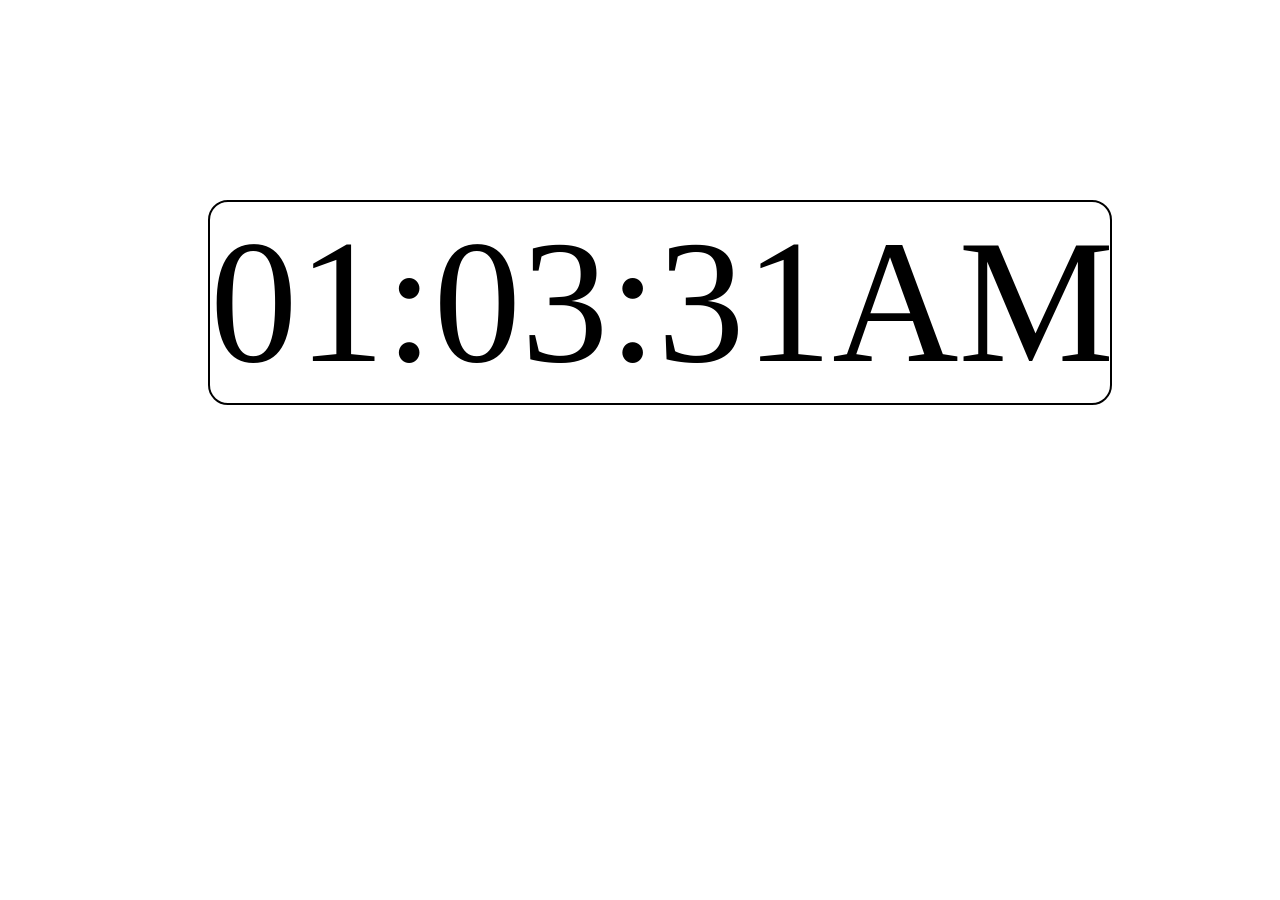
<file: Digital Clock/index.html>
<!doctype html>
<html lang="en">
  <head>
    <meta charset="UTF-8" />
    <meta name="viewport" content="width=device-width, initial-scale=1.0" />
    <title>Digital Clock</title>
    <link rel="stylesheet" href="style.css" />
  </head>
  <body>
    <div id="clock">8:10:45</div>
    <script>
      setInterval(showTime, 1000);
      function showTime() {
        let time = new Date();
        let hour = time.getHours();
        let min = time.getMinutes();
        let sec = time.getSeconds();
        am_pm = "AM";
        if (hour >= 12) {
          if (hour > 12) hour -= 12;
          am_pm = "PM";
        } else if (hour == 0) {
          hr = 12;
          am_pm = "AM";
        }
        hour = hour < 10 ? "0" + hour : hour;
        min = min < 10 ? "0" + min : min;
        sec = sec < 10 ? "0" + sec : sec;
        let currentTime = hour + ":" + min + ":" + sec + am_pm;
        document.getElementById("clock").innerHTML = currentTime;
      }
      showTime();
    </script>
  </body>
</html>
</file>
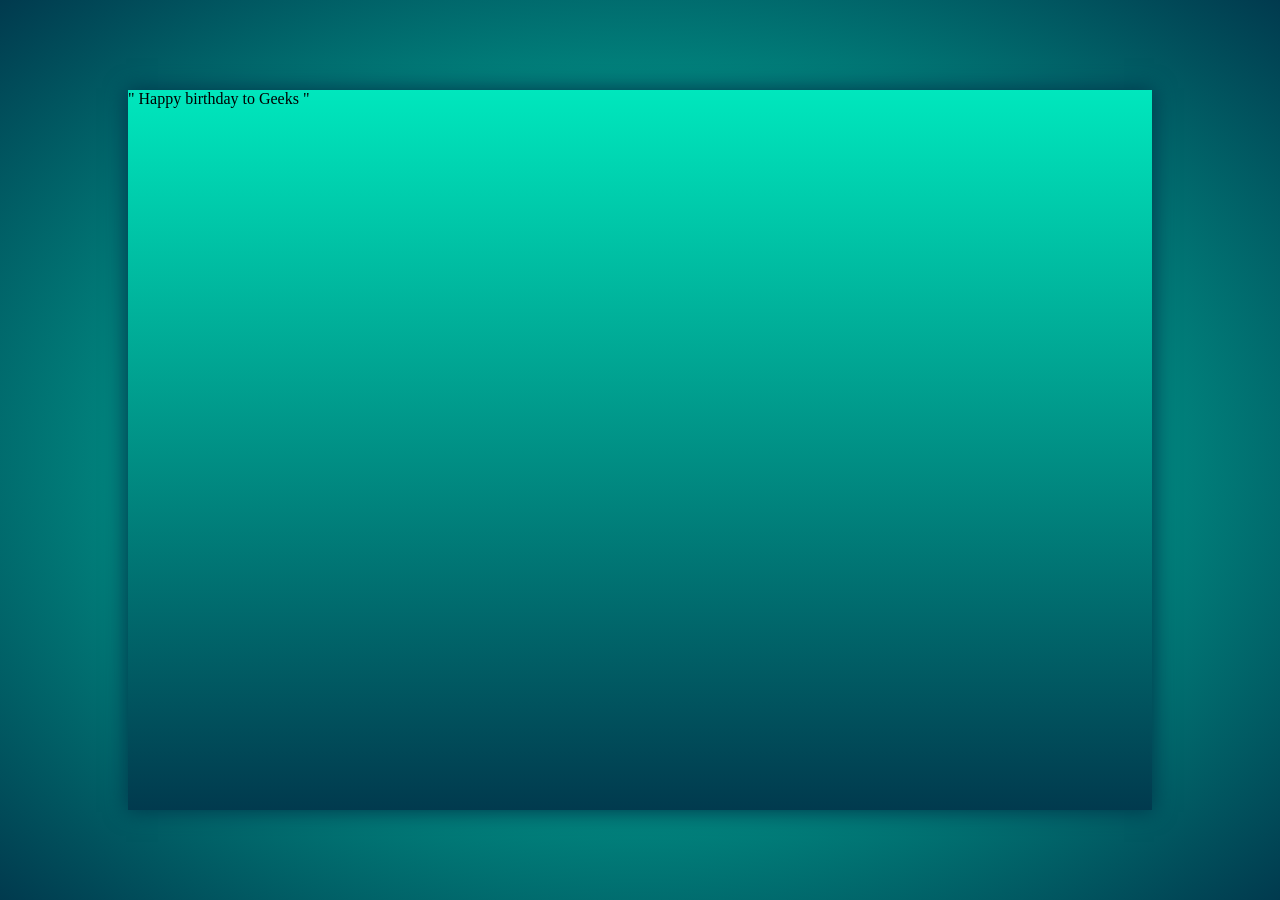
<file: Generate Random Happy Birthday/index.html>
<!doctype html>
<html lang="en">
  <head>
    <meta charset="UTF-8" />
    <meta name="viewport" content="width=device-width, initial-scale=1.0" />
    <title>Generate Random Happy Birthday</title>
    <link rel="stylesheet" href="style.css" />
  </head>
  <body>
    <div class="body-bg"></div>
    <div class="container">
      <div class="container-date">
        <div id="msg"></div>
      </div>
    </div>
    <script src="script.js"></script>
  </body>
</html>
</file>
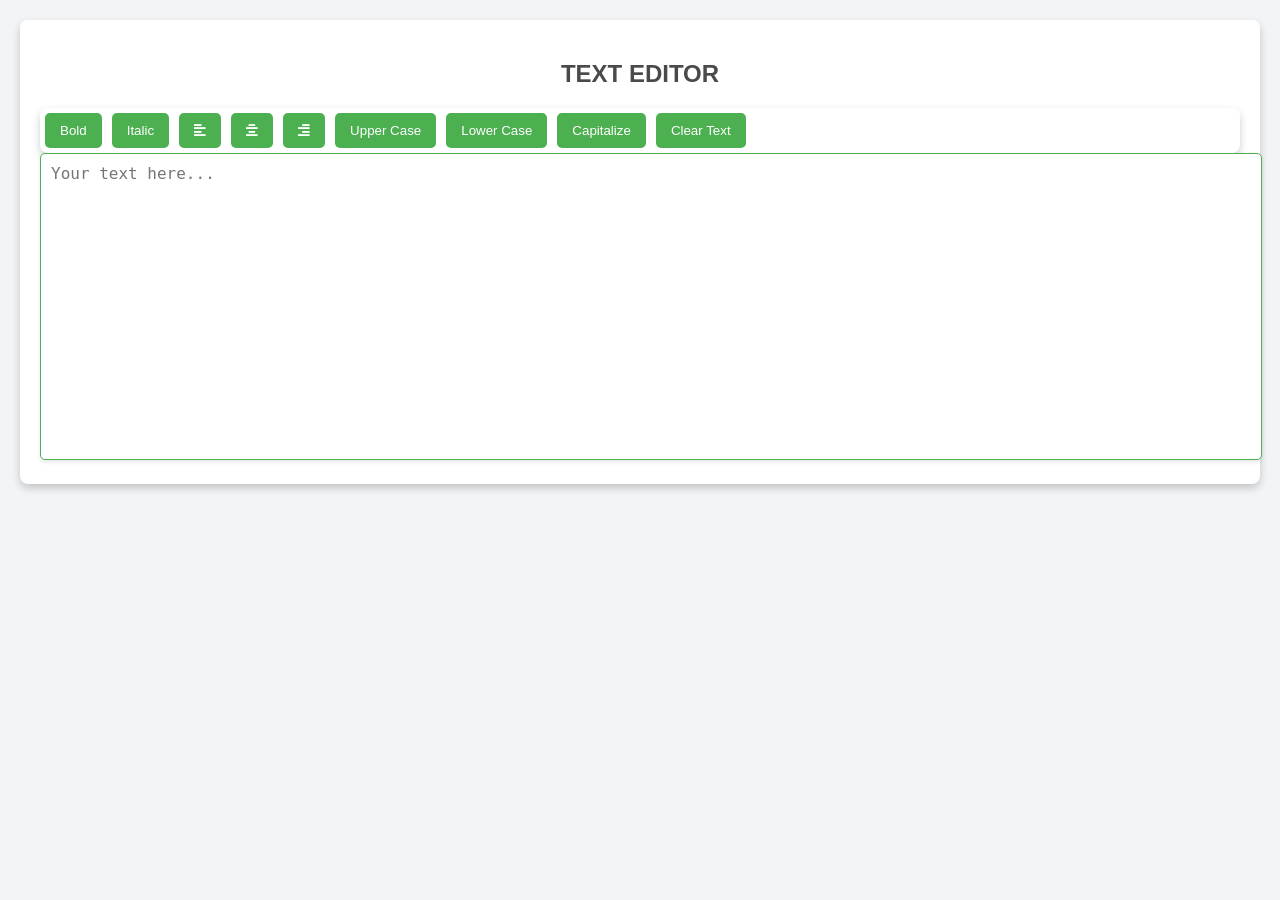
<file: Text Editor/index.html>
<!doctype html>
<html lang="en">
  <head>
    <meta charset="UTF-8" />
    <meta name="viewport" content="width=device-width, initial-scale=1.0" />
    <title>Text Editor</title>
    <link rel="stylesheet" href="style.css" />
    <link
      rel="stylesheet"
      href="https://cdnjs.cloudflare.com/ajax/libs/font-awesome/5.10.0/css/all.min.css"
    />
  </head>
  <body>
    <section>
      <h1>TEXT EDITOR</h1>
      <div class="button-container">
        <button onclick="editorOption1()" title="Bold Text">Bold</button>
        <button onclick="editorOption2()" title="Italic Text">Italic</button>
        <button onclick="editorOption3()" title="Left Align">
          <i class="fas fa-align-left"></i>
        </button>
        <button onclick="editorOption4()" title="Center Align">
          <i class="fas fa-align-center"></i>
        </button>
        <button onclick="editorOption5()" title="Right Align">
          <i class="fas fa-align-right"></i>
        </button>
        <button onclick="editorOption6()" title="Uppercase">Upper Case</button>
        <button onclick="editorOption7()" title="Lowercase">Lower Case</button>
        <button onclick="editorOption8()" title="Capitalize">Capitalize</button>
        <button onclick="editorOption9()" title="Clear Text">Clear Text</button>
      </div>
      <textarea
        id="textarea1"
        rows="15"
        placeholder="Your text here..."
      ></textarea>
    </section>
    <script src="script.js"></script>
  </body>
</html>
</file>
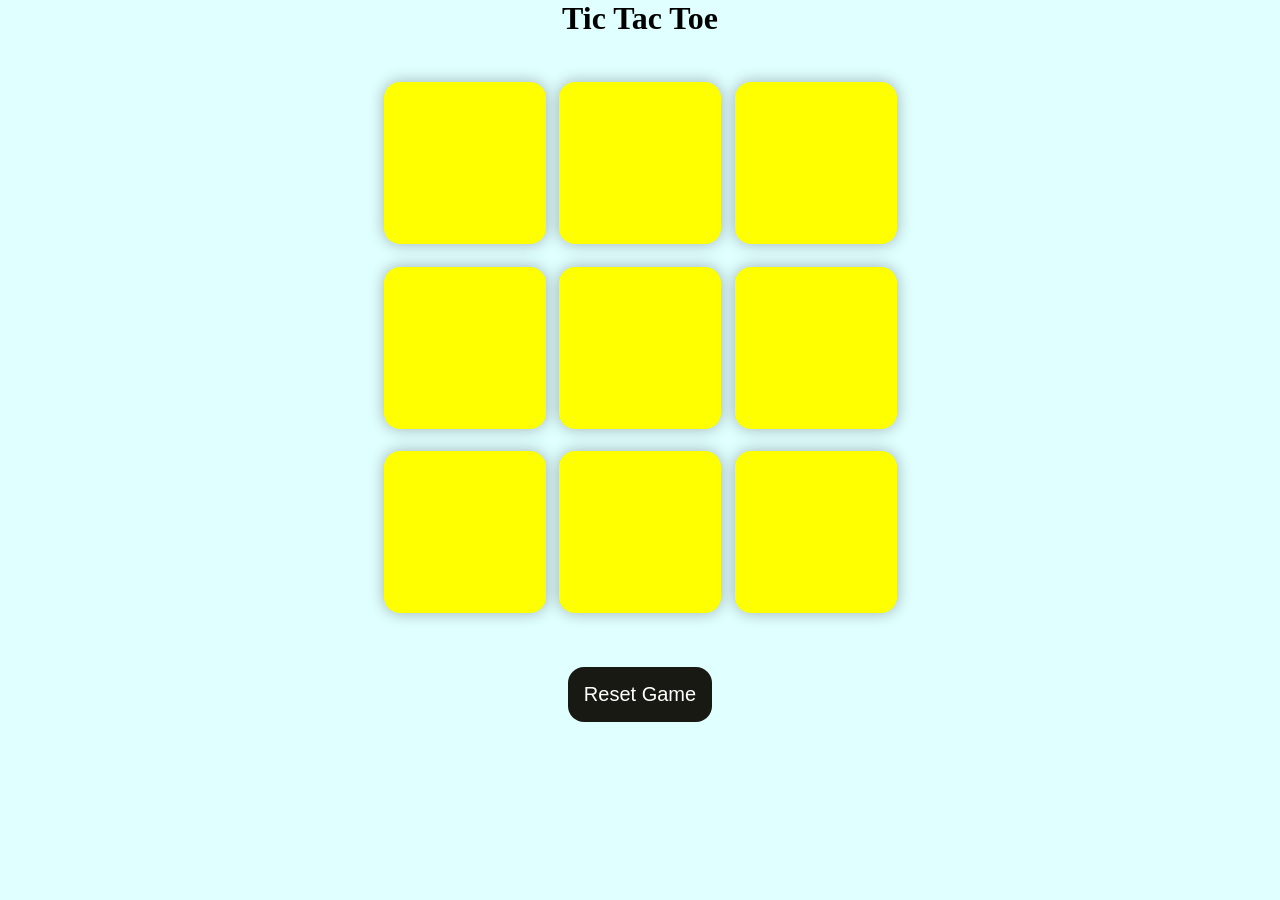
<file: Tic Tac Toe Game/index.html>
<!doctype html>
<html lang="en">
  <head>
    <meta charset="UTF-8" />
    <meta name="viewport" content="width=device-width, initial-scale=1.0" />
    <title>Tic Tac Toe Game</title>
    <link rel="stylesheet" href="style.css" />
  </head>
  <body>
    <div class="msg-container hide">
      <p id="msg">Winner</p>
      <button id="new-btn">New Game</button>
    </div>
    <main>
      <h1>Tic Tac Toe</h1>
      <div class="container">
        <div class="game">
          <button class="box"></button>
          <button class="box"></button>
          <button class="box"></button>
          <button class="box"></button>
          <button class="box"></button>
          <button class="box"></button>
          <button class="box"></button>
          <button class="box"></button>
          <button class="box"></button>
        </div>
      </div>
      <button id="reset">Reset Game</button>
    </main>
    <script src="script.js"></script>
  </body>
</html>
</file>
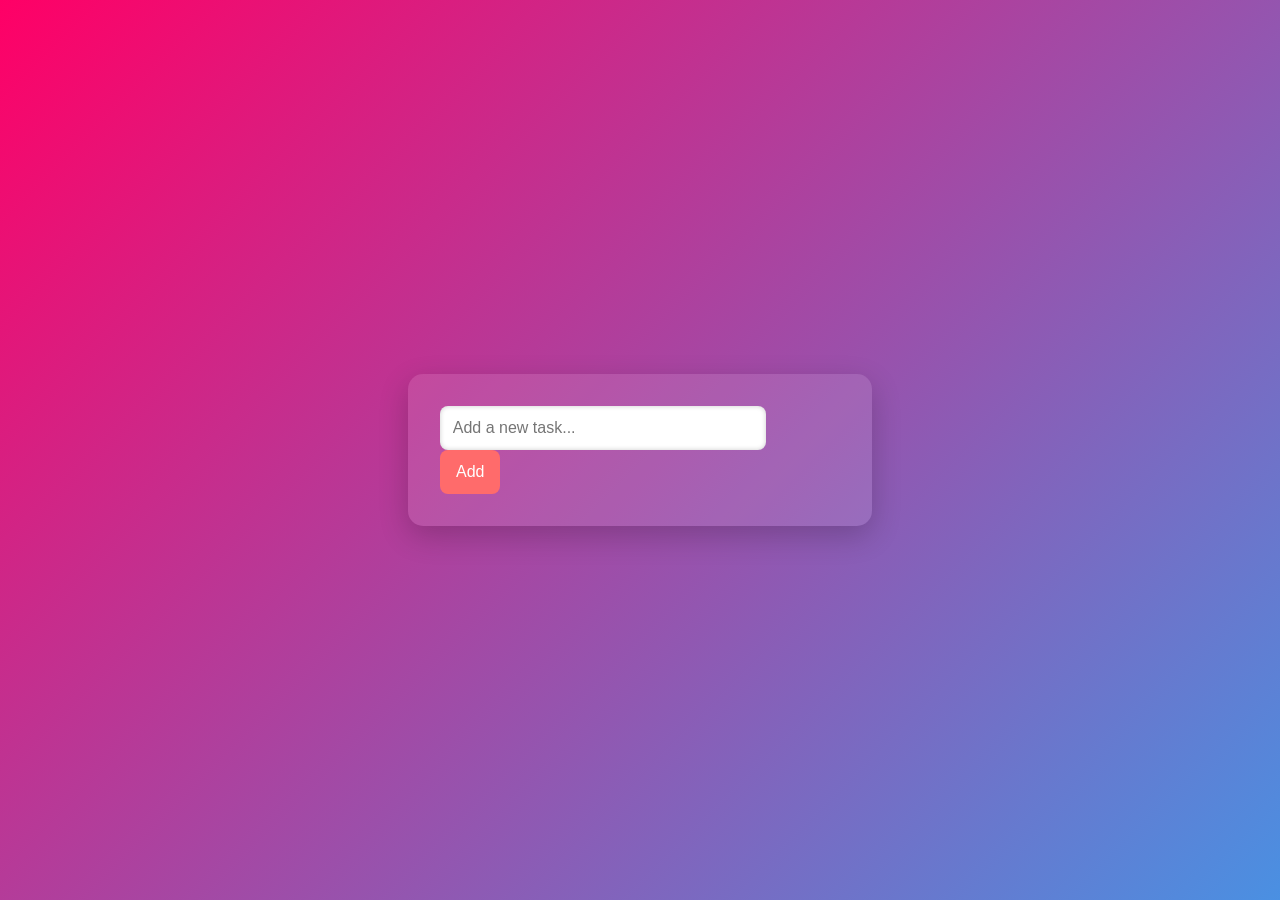
<file: ToDo List/index.html>
<!doctype html>
<html lang="en">
  <head>
    <meta charset="UTF-8" />
    <meta name="viewport" content="width=device-width, initial-scale=1.0" />
    <title>ToDo List</title>
    <link rel="stylesheet" href="style.css" />
  </head>
  <body>
    <div class="container">
      <input type="text" placeholder="Add a new task..." />
      <button>Add</button>
      <div id="task-list"></div>
    </div>
    <script src="script.js"></script>
  </body>
</html>
</file>
<file: Digital Clock/style.css>
#clock {
  font-size: 175px;
  width: 900px;
  margin: 200px;
  text-align: center;
  border: 2px solid black;
  border-radius: 20px;
}
</file>
<file: Generate Random Happy Birthday/style.css>
.body-bg {
  width: 100%;
  height: 100%;
  position: fixed;
  top: 50%;
  left: 50%;
  transform: translateX(-50%) translateY(-50%);
  background: radial-gradient(#00e7bd, #013a4e);
  transition: all 0.5s;
}
.container {
  width: 80%;
  height: 80%;
  position: fixed;
  top: 50%;
  left: 50%;
  transform: translateX(-50%) translateY(-50%);
  background: linear-gradient(#00e7bd, #013a4e);
  box-shadow: 0 0 20px 2px #013a4e;
}
.container-data {
  padding: 24px;
  position: absolute;
  top: 50%;
  left: 50%;
  width: 80%;
  transform: translateX(-50%) translateY(-50%);
  text-align: center;
  color: #fff;
  font-family: Arial;
  font-size: 3vw;
}
@media only screen and (max-width: 763px) {
  .container-data {
    padding: 24px;
    position: absolute;
    top: 50%;
    left: 50%;
    width: 80%;
    transform: translateX(-50%) translateY(-50%);
    text-align: center;
    color: #fff;
    font-family: Arial;
    font-size: 6vw;
  }
}

@media only screen and (max-height: 423px) {
  .container-data {
    padding: 24px;
    position: absolute;
    top: 50%;
    left: 50%;
    width: 80%;
    transform: translateX(-50%) translateY(-50%);
    text-align: center;
    color: #fff;
    font-family: Arial;
    font-size: 4vw;
  }
}
</file>
<file: Text Editor/style.css>
body {
  font-family: "Arial", sans-serif;
  background-color: #f3f4f6;
  color: #333;
  margin: 0;
  padding: 20px;
}
h1 {
  text-align: center;
  color: #4a4a4a;
}
section {
  padding: 20px;
  border-radius: 8px;
  background-color: #fff;
  box-shadow: 0 4px 8px rgba(0, 0, 0, 0.2);
}
.button-container {
  display: flex;
  border-radius: 8px;
  background-color: #fff;
  box-shadow: 0 4px 8px rgba(0, 0, 0, 0.2);
}
button {
  margin: 5px;
  padding: 10px 15px;
  border: none;
  border-radius: 5px;
  background-color: #4caf50;
  color: #fff;
  cursor: pointer;
  transition: background-color 0.3s;
}
button:hover {
  background-color: #45a049;
}
textarea {
  width: 100%;
  border: 1px solid #4caf50;
  border-radius: 5px;
  padding: 10px;
  resize: none;
  font-size: 16px;
  box-shadow: 0 2px 4px rgba(0, 0, 0, 0.1);
}
</file>
<file: Tic Tac Toe Game/style.css>
* {
  margin: 0;
  padding: 0;
}
body {
  background-color: lightcyan;
  text-align: center;
}
.container {
  height: 70vh;
  display: flex;
  justify-content: center;
  align-items: center;
}
.game {
  height: 60vmin;
  width: 60vmin;
  display: flex;
  flex-wrap: wrap;
  gap: 1.5vmin;
  justify-content: center;
}
.box {
  height: 18vmin;
  width: 18vmin;
  border-radius: 1rem;
  border: none;
  box-shadow: 0 0 1rem rgba(0, 0, 0, 0.3);
  font-size: 8vmin;
  color: red;
  background-color: yellow;
}
#reset {
  padding: 1rem;
  font-size: 1.25rem;
  background: #191913;
  color: white;
  border-radius: 1rem;
  border: none;
}
.box:hover {
  background-color: chocolate;
}
#new-btn {
  padding: 1rem;
  font-size: 1.25rem;
  background: #191913;
  color: white;
  border-radius: 1rem;
  border: none;
}
#msg {
  font-size: 8vmin;
}
.msg-container {
  height: 30vmin;
}
.hide {
  display: none;
}
</file>
<file: ToDo List/style.css>
body {
  font-family: "Arial", sans-serif;
  background: linear-gradient(135deg, #f06, #4a90e2);
  display: flex;
  justify-content: center;
  align-items: center;
  height: 100vh;
  margin: 0;
  color: #fff;
}
.container {
  background: rgba(255, 255, 255, 0.1);
  padding: 2rem;
  border-radius: 15px;
  box-shadow: 0 10px 30px rgba(0, 0, 0, 0.2);
  width: 100%;
  max-width: 400px;
}
input[type="text"] {
  width: calc(100% - 100px);
  padding: 0.8rem;
  border-radius: 8px;
  border: none;
  outline: none;
  font-size: 1rem;
  margin-right: 1rem;
  box-shadow: inset 0 0 5px rgba(0, 0, 0, 0.2);
}
button {
  padding: 0.8rem 1rem;
  border-radius: 8px;
  border: none;
  background: #ff6b6b;
  color: #fff;
  font-size: 1rem;
  cursor: pointer;
  transition: background 0.3s;
}
button:hover {
  background: #ff4757;
}
.todo {
  background: rgba(255, 255, 255, 0.2);
  border-radius: 8px;
  margin-top: 1rem;
  display: flex;
  justify-content: space-between;
  align-items: center;
  padding: 0.8rem;
  box-shadow: 0 5px 15px rgba(0, 0, 0, 0.1);
  transition:
    transform 0.2s,
    background 0.3s;
}
.todo:hover {
  transform: translateY(-3px);
  background: rgba(255, 255, 255, 0.3);
}
.task {
  flex: 1;
  font-size: 1rem;
  cursor: pointer;
}
.delete,
.edit {
  cursor: pointer;
  transition:
    transform 0.2s,
    color 0.3s;
}
.delete:hover {
  transform: scale(1.1);
  color: #ff4757;
}
.edit:hover {
  transform: scale(1.1);
  color: #1e90ff;
}
svg {
  fill: currentColor;
}
</file>
